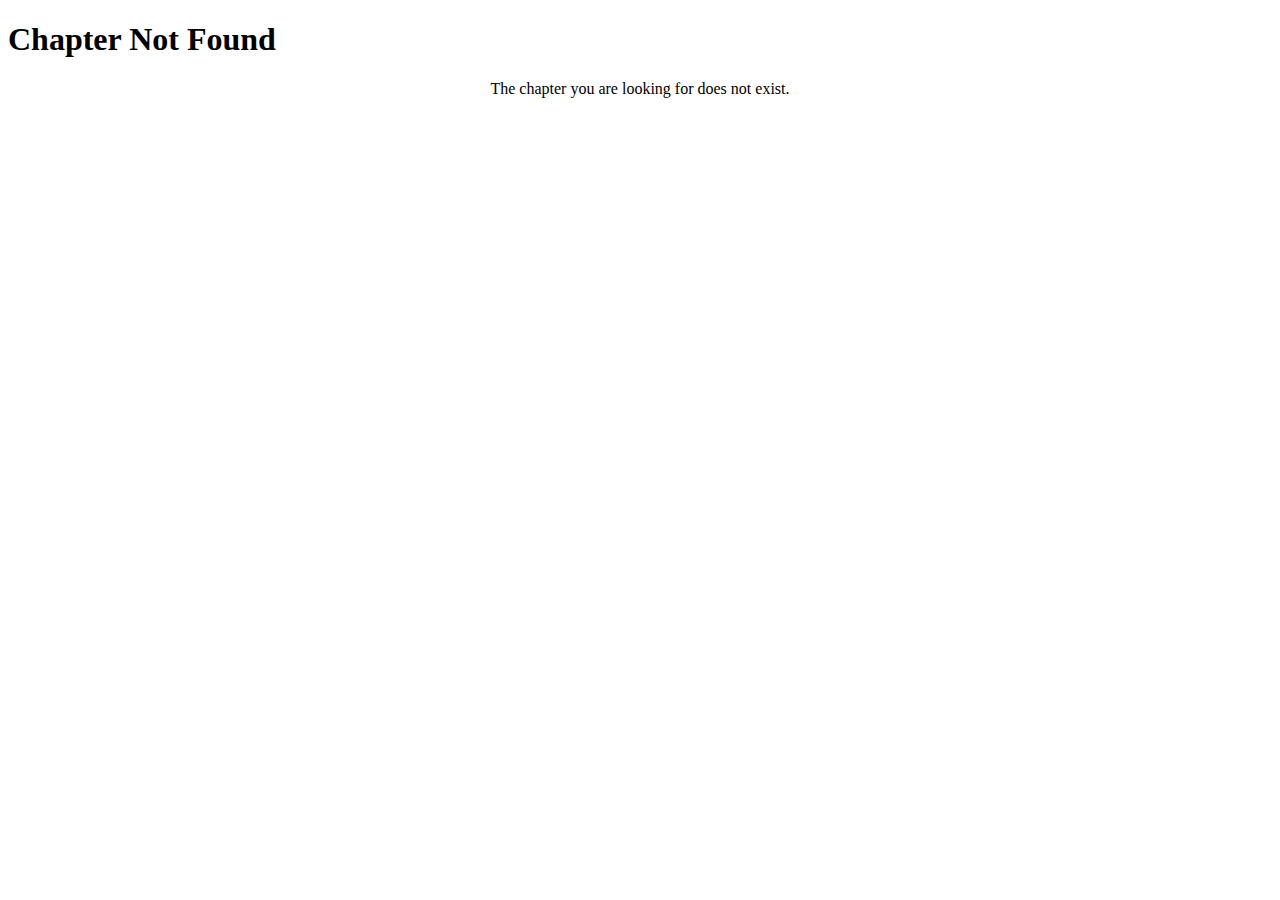
<file: chapter.html>
<!DOCTYPE html>
<html lang="en">
<head>
    <meta charset="UTF-8">
    <meta name="viewport" content="width=device-width, initial-scale=1.0">
    <link rel="stylesheet" href="chapter.css">
    <title>Chapter Detail</title>
</head>
<body>
    <nav class="navbar">
        <!-- Navbar code here -->
    </nav>

    <section class="chapter-detail">
        <h1 id="chapter-title"></h1>
        <div class="chapter-content" id="chapter-content">
            <!-- Chapter content will be dynamically inserted here -->
        </div>
    </section>

    <script src="chapter.js"></script>
</body>
</html>
</file>
<file: chapter.css>
.chapter-content {
    text-align: center; /* Centers the content within the chapter-content div */
}

.chapter-content img {
    max-width: 100%; /* Makes images responsive */
    height: auto; /* Maintains aspect ratio */
    margin: 0 auto; /* Centers the image horizontally */
    display: block; /* Ensures the image is treated as a block element */
}
</file>
